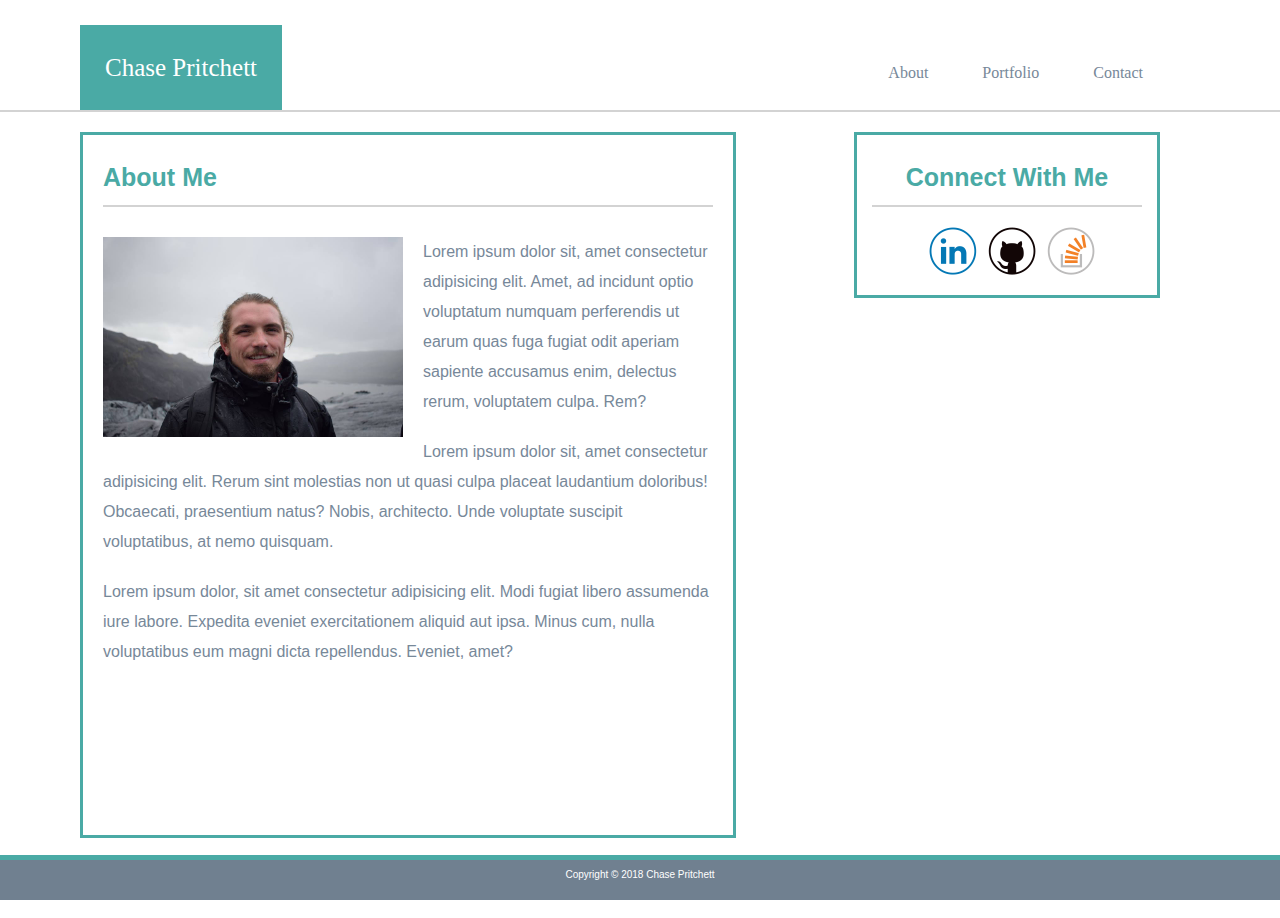
<file: index.html>
<!DOCTYPE html> 
<html lang="en-us">
    <head>
        <meta charset="utf-8" name="viewport" content="width=device-width, initial-scale=1">
        <link href="assests/css/reset.css" rel="stylesheet">
        <link href="assests/css/style.css" rel="stylesheet">

        <title>About | Chase Pritchett</title>
    </head>
        <body>
                <header class="masthead">
                    <a class="name" href="index.html">Chase Pritchett</a> 

                    <nav class="nav">
                        <a class="links" href="index.html">About</a>
                        <a class="links" href="portfolio.html">Portfolio</a>  
                        <a class="links" href="contact.html">Contact</a>
                    </nav>

                </header>
                <section class="container">

                    <header class="container-head">
                        <h1>About Me</h1>
                    </header>

                    <div>
                        <img src="assests/images/chasepic1.jpg" class="pic" alt=" Chase in Iceland">
                        <p>Lorem ipsum dolor sit, amet consectetur adipisicing elit. Amet, ad incidunt optio voluptatum numquam perferendis ut earum quas fuga fugiat odit aperiam sapiente accusamus enim, delectus rerum, voluptatem culpa. Rem?</p>
                        <p>Lorem ipsum dolor sit, amet consectetur adipisicing elit. Rerum sint molestias non ut quasi culpa placeat laudantium doloribus! Obcaecati, praesentium natus? Nobis, architecto. Unde voluptate suscipit voluptatibus, at nemo quisquam.</p>
                        <p>Lorem ipsum dolor, sit amet consectetur adipisicing elit. Modi fugiat libero assumenda iure labore. Expedita eveniet exercitationem aliquid aut ipsa. Minus cum, nulla voluptatibus eum magni dicta repellendus. Eveniet, amet?</p>
                    </div>

                </section>

                <aside class="side">
                    <header class="side-head">
                        <h2>Connect With Me</h2>
                    </header>
                    <div class="smedia">

                        <a class="slinks" href="https://www.linkedin.com/in/chase-pritchett-a6536562/">
                            <img src="assests/images/lilogo.png" class="logo" alt="linkedin">
                        </a>

                        <a class="slinks" href="https://github.com/cebpritchett">
                            <img src="assests/images/ghlogo.png" class="logo" alt="github">
                        </a>

                        <a class="slinks" href="https://stackoverflow.com/users/9176170/chase-pritchett">
                            <img src="assests/images/sologo.png" class="logo" alt="stackoverflow">
                        </a>
                       
                    </div>
                </aside>

                <footer>
                    <p id="foottext">Copyright © 2018 Chase Pritchett</p>
                </footer>
          
        </body>
    
</html>
</file>
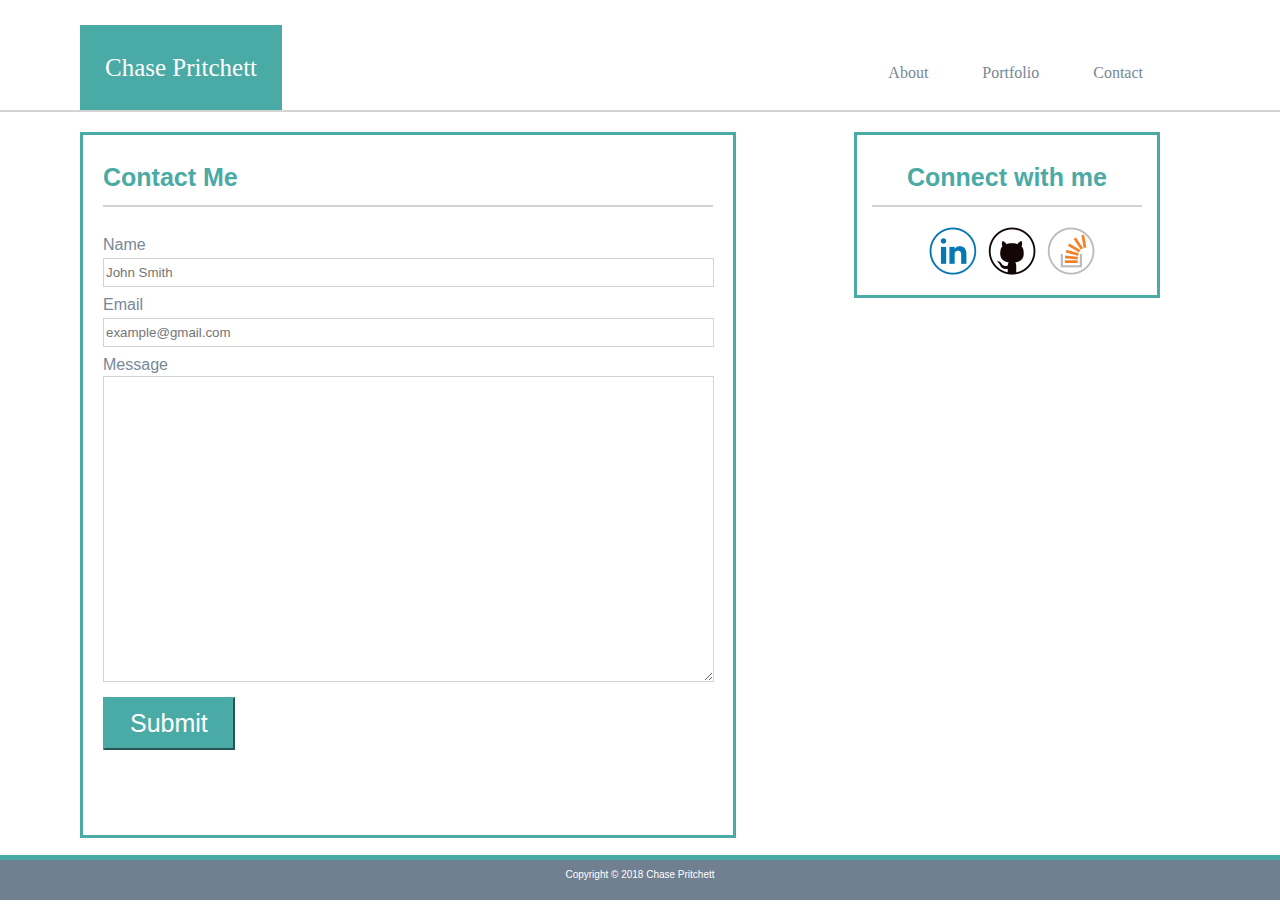
<file: contact.html>
<!DOCTYPE html>
<html lang="en-us">

<head>
    <meta charset="utf-8" name="viewport" content="width=device-width, initial-scale=1">
    <link href="assests/css/reset.css" rel="stylesheet">
    <link href="assests/css/style.css" rel="stylesheet">

    <title>About | Chase Pritchett</title>
</head>

<body>
    <header class="masthead">
        <a class="name" href="index.html">Chase Pritchett</a>

        <nav class="nav">
            <a class="links" href="index.html">About</a>
            <a class="links" href="portfolio.html">Portfolio</a>
            <a class="links" href="contact.html">Contact</a>
        </nav>

    </header>

    <section class="container">

        <header class="container-head">
            <h1>Contact Me</h1>
        </header>

        <form class="contact-form">
            <ul>
                <li>
                    <label for="name">Name</label>
                    <br>
                    <input class="inputs" type="text" name="name" placeholder="John Smith" required="required">
                </li>
                <li>
                    <label for="email">Email</label>
                    <br>
                    <input class="inputs" type="text" name="email" placeholder="example@gmail.com" required="required">
                </li>
                <li>
                    <label for="message">Message</label>
                    <br>
                    <textarea id="textarea" type="text" name="message"></textarea>
                </li>
            </ul>

            <button class="button" type="submit">Submit</button>




    </section>

    <aside class="side">
        <header class="side-head">
            <h2>Connect with me</h2>
        </header>
        <div class="smedia">

            <a class="slinks" href="https://www.linkedin.com/in/chase-pritchett-a6536562/">
                <img src="assests/images/lilogo.png" class="logo" alt="linkedin">
            </a>

            <a class="slinks" href="https://github.com/cebpritchett">
                <img src="assests/images/ghlogo.png" class="logo" alt="github">
            </a>

            <a class="slinks" href="https://stackoverflow.com/users/9176170/chase-pritchett">
                <img src="assests/images/sologo.png" class="logo" alt="stackoverflow">
            </a>

        </div>
    </aside>



    <footer>
        <p id="foottext">Copyright © 2018 Chase Pritchett</p>
    </footer>
</file>
<file: assests/css/style.css>
*
.masthead {
    background-color: white;
    font-family: Georgia, 'Times New Roman', Times, serif;
    height: 110px;
    border-bottom: 2px solid lightgray;
}

.name {
    background-color: #4aaaa5;
    color: white;
    float: left;
    position: relative;
    left: 80px;
    top: 25px;
    text-decoration: none;
    font-size: 25px;
    padding: 30px 25px 30px 25px;
}

.nav {
    display: inline-block;
    text-align: center;
    float: right;
    position: relative;
    right: 112px;
    top: 50px;
    padding-top: 15px;

}

.links {
    text-decoration: none;
    color: lightslategray;
    margin-left: 25px;
    margin-right: 25px;
}

.links:hover {
   
    color: #BC629B;
}

body {
   font-family: Arial, Helvetica, sans-serif;
   background-image: url("https://www.toptal.com/designers/subtlepatterns/patterns/stardust.png");
   box-sizing: border-box;
}

.container {
    float: left;
    padding: 30px 15px 30p 15px;
    margin: 20px 20px 80px 80px;
    background-color: white;
    width: 650px;
    height: 700px;
    border: solid 3px #4aaaa5;
}

.container-head {
    text-align: left;
    color: #4aaaa5;
    font-size: 25px;
    font-weight: 600;
    margin: 30px 20px 30px 20px;
    padding-bottom: 15px;
    border-bottom: 2px solid lightgray;
}



.pic {
    width: 300px;
    height: 200px;
    float: left;
    margin: 0px 20px 20px 20px;

}

p {
    color: lightslategray;
    line-height: 30px;
    margin: 0px 20px 20px 20px;
}

.side {
    padding: 30px 15px 30px 15px;
    background-color: white;
    height: 100px;
    width: 270px;
    float: right;
    margin-right: 120px;
    color: #4aaaa5;
    font-size: 25px;
    font-weight: 600;
    margin-top: 20px;
    border: solid 3px #4aaaa5;
}

.side-head{
    border-bottom: 2px solid lightgray;
    text-align: center;
    padding-bottom: 15px;
}

.smedia{
    margin: 20px 20px 20px 80px;

}

.logo {
    display: inline-block;
    position: relative;
    right: 25px;
    margin-left: 2px;
    margin-right: 2px;

   
}

.slinks {
    text-decoration: none;
}


footer {
    height: 40px;
    position: fixed;
    bottom: 0;
    left:0;
    right:0;
    background-color: slategray;
    text-align: center;
    font-size: 10px;
    border-top: 5px solid #4aaaa5;

}

#foottext {
    color: white;
}

.contact-form {
    color: lightslategray;
    margin-left: 20px;
}

.inputs {
    display: block;
    margin-bottom: 10px;
    margin-top: 5px;
    width: 96%;
    border: solid 1px lightgray;
    height: 25px;
}

#textarea {
    display: block;
    margin-bottom: 10px;
    margin-top: 3px;
    width: 96%;
    border: solid 1px lightslategray;
    height: 300px;
    border: solid 1px lightgray;
}

.button {
    color: white;
    background-color: #4aaaa5;
    padding: 10px 25px 10px 25px;
    font-size: 25px;
    margin-top: 5px;
    border-color: #4aaaa5;
    cursor: pointer;
}

.button:hover {
    background-color: #BC629B;
    border-color: #BC629B;
   }

#portcontainer {
    width: 650px;
    height: 900px;
}

.portpics {
       height: 200px;
       width: 275px;
       margin: 20px 20px 0px 20px;
       float: left;
       overflow: auto;
}

@media screen (max-width: 980px) {
    ;
    
}

@media screen (max-width: 768px) {
    ;
}

@media screen (max-width: 640px) {
    header {
        position: static;
    }
    
}
</file>
